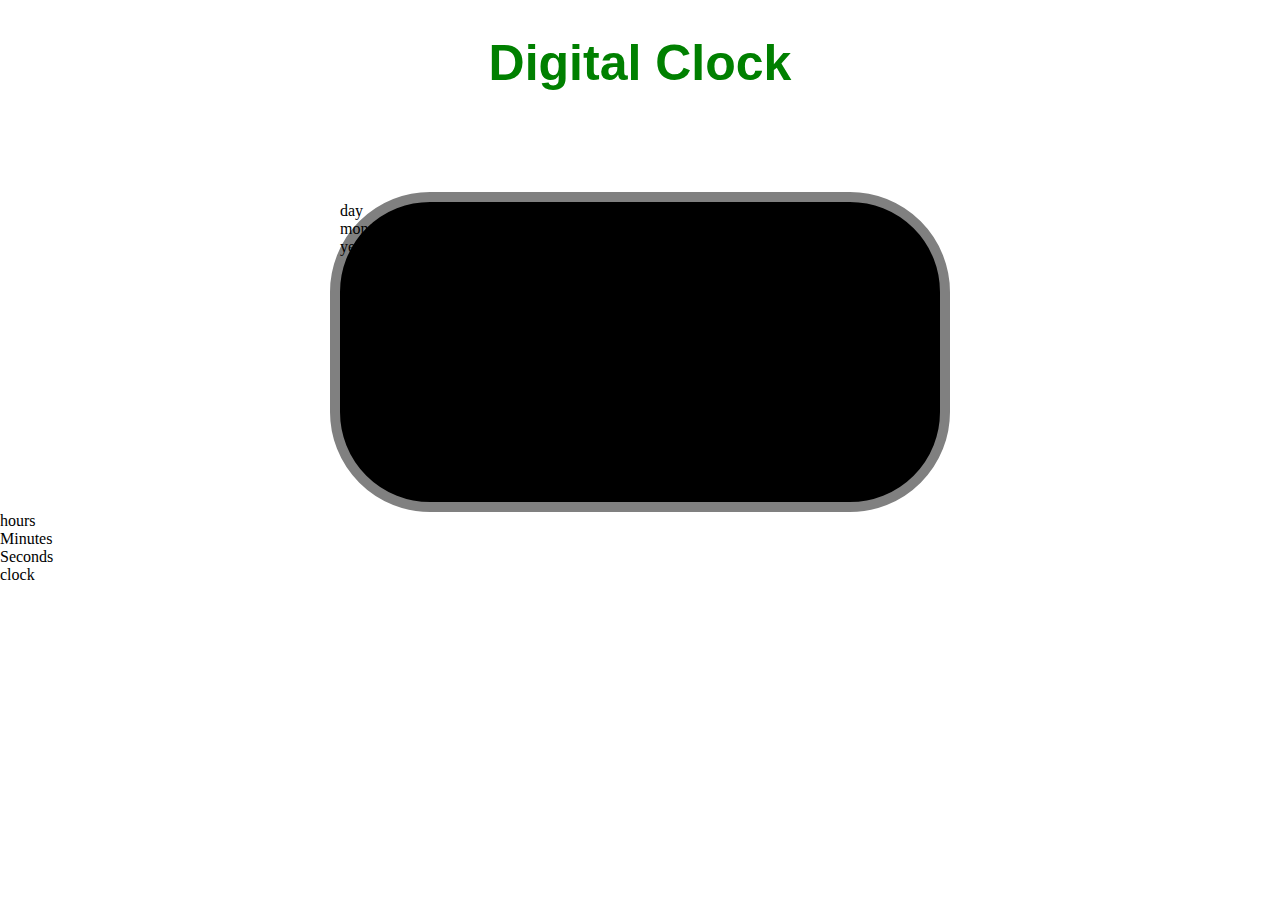
<file: index.html>
<!DOCTYPE html>
<html lang="en">
  <head>
    <meta charset="UTF-8" />
    <meta name="viewport" content="width=device-width, initial-scale=1.0" />
    <link rel="stylesheet" href="style.css" />
    <title>Document</title>
  </head>
  <body>
    <h1 class="h1">Digital Clock</h1>
    <div class="diplay-text">
      <div id="day">day</div>
      <div id="month">month</div>
      <div id="year">year</div>
      </div>

     <div>
      <div id="hours">hours</div>
      <div id="Minutes">Minutes</div>
      <div id="Seconds">Seconds</div>
     </div>
     
      <div id="clock">clock</div>    
    <!-- <div id="amorpm">AMorPM</div> -->
    <script src="javascript.js"></script>
  </body>
</html>
</file>
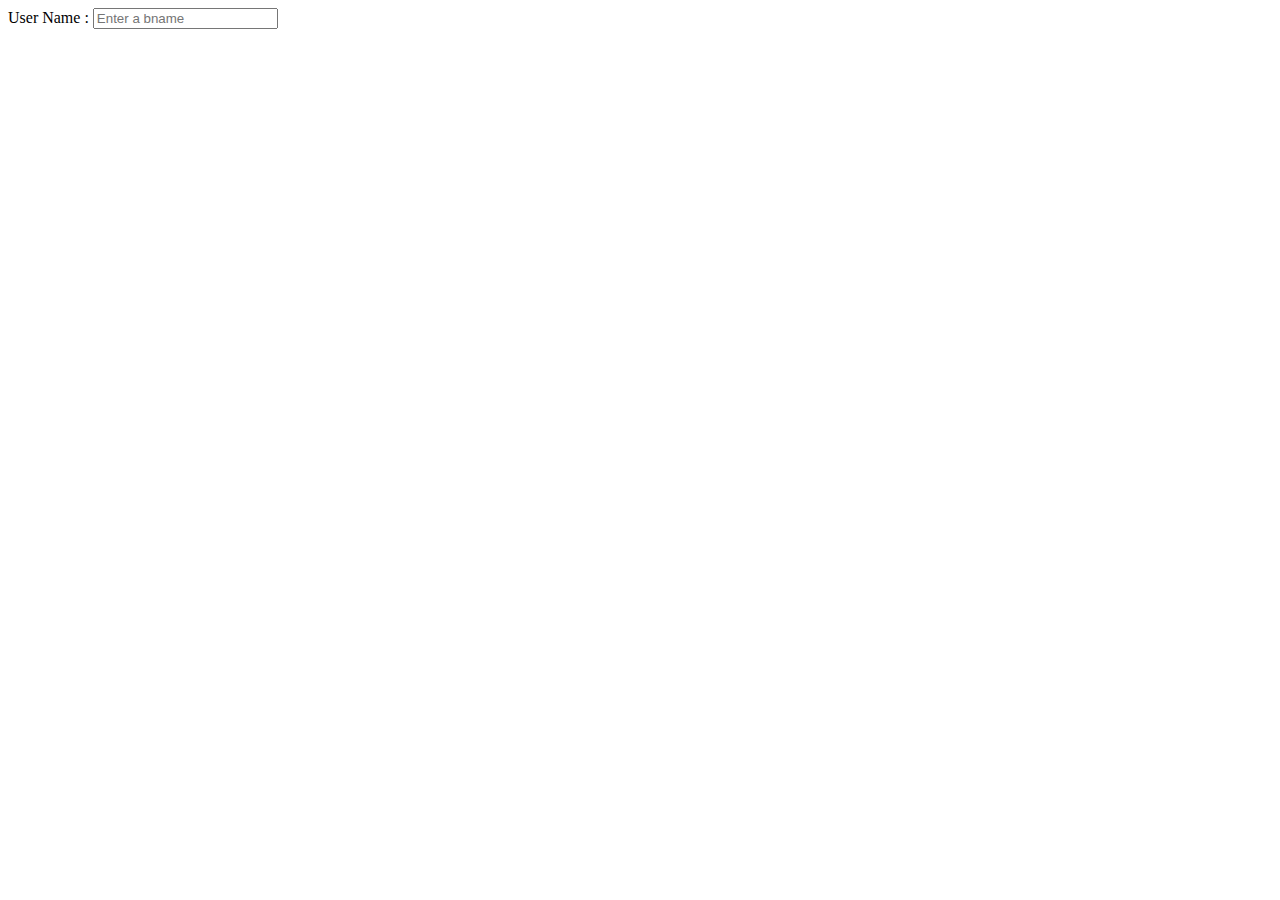
<file: Examples/Example1.html>
<!DOCTYPE html>
<html lang="en">
<head>
    <meta charset="UTF-8">
    <meta name="viewport" content="width=device-width, initial-scale=1.0">
    <title>Document</title>
    <style>
    
        #user:read-only
    {
        background-color: gray;
       }
    </style>
</head>
<body>
    User Name : <input type="text" id="user" placeholder="Enter a bname" >
   
</body>
</html>
</file>
<file: style.css>
body
{
    padding: 0px;
    margin: 0px;
    box-sizing: border-box;
}
.h1{
    color: green;
    font-family: 'Lucida Sans', 'Lucida Sans Regular', 'Lucida Grande', 'Lucida Sans Unicode', Geneva, Verdana, sans-serif;
    font-size: 50px;
    text-align: center;
    
}
.diplay-text{
    background-color: black;
    width: 600px;
    height: 300px;
    margin: auto;
    border-radius: 100px;
    margin-top: 100px;
    border: 10px solid gray;
}
</file>
